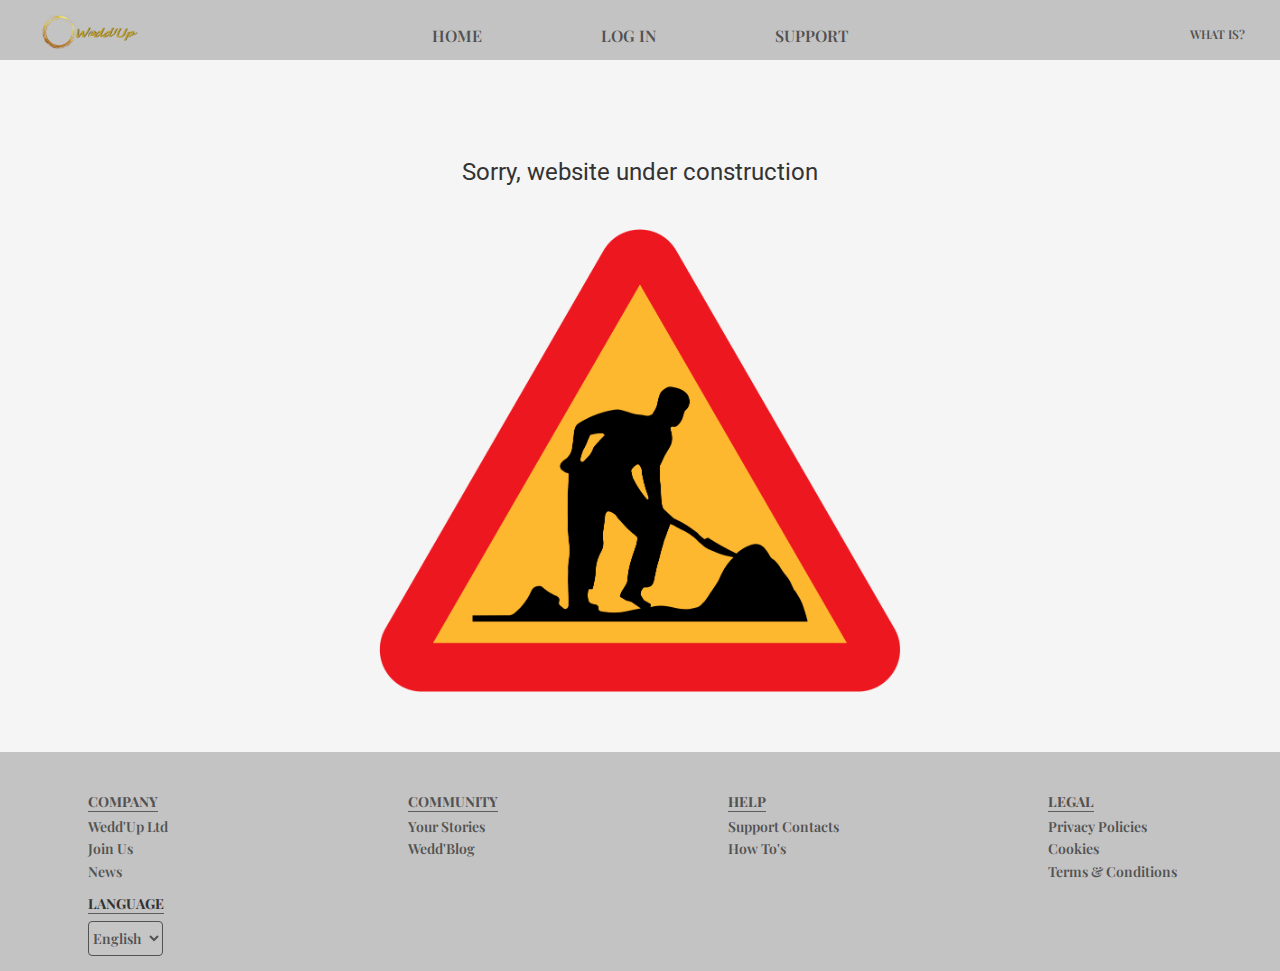
<file: under_construction.html>
<!DOCTYPE html>
<html lang="en">
<head>
    <link rel="stylesheet" 
          href="https://maxcdn.bootstrapcdn.com/bootstrap/3.3.7/css/bootstrap.min.css" 
          integrity="sha384-BVYiiSIFeK1dGmJRAkycuHAHRg32OmUcww7on3RYdg4Va+PmSTsz/K68vbdEjh4u" 
          crossorigin="anonymous" type="text/css">
    <link rel="stylesheet" href="https://cdnjs.cloudflare.com/ajax/libs/font-awesome/4.7.0/css/font-awesome.min.css" type="text/css">
    <link rel="stylesheet" href="assets/css/style.css" type="text/css" />
    <link rel="stylesheet" href="assets/css/under_construction.css" type="text/css" />
    <meta charset="UTF-8">
    <meta name="viewport" content="width=device-width, initial-scale=1">
    <meta http-equiv="X-UA-Compatible" content="ie=edge">
    <title>Wedd'Up - For Your Wedding Party!</title>
    <link rel='shortcut icon' href='./assets/images/LogoImg.ico' type='image/x-icon'/>
    <link rel='icon' href='./assets/images/LogoImg.ico' type='image/x-icon'/>
</head>
<body>
    <header class="header container-fluid bg-color-header">
        <div class="no-margin row">
            <div class="col-xs-4 col-md-4 col-md-push-4 text-center no-padding">
                <label class="btn btn-custom-header-menu" for="btnControl"><i class="fa fa-bars"></i></label>
                <input class="d-none" type="checkbox" id="btnControl"/>
                <!--responsive nav will close up in a menu botton-->
                <nav id="nav">
                    <ul>
                        <li id="home" class="uppercase">
                            <div class="head-element">
                                <a href="index.html">
                                    <span>home</span>
                                </a>
                            </div>
                        </li>
                        <li id="login" class="uppercase">
                            <div class="head-element text-center">
                                <a href="eventroom.html">
                                    <span>Log In</span>
                                </a>
                            </div>
                        </li>
                        <li id="support" class="uppercase">
                            <div class="head-element text-center relative support-link">
                                <a class="" href="#">
                                    <span>Support</span>
                                </a>
                                <div class="support-contacts text-center">
                                    <p>Need Help? Call Us:</p>
                                    <a href="tel:555-555-555">555-555-555</a>
                                </div>
                            </div>
                        </li>
                    </ul>
                </nav>
            </div>
            <div class="col-xs-4 col-md-4 col-md-pull-4 logo no-padding">
                <a href="index.html">
                    <img src="./assets/images/WeddUpLogo.png" alt="WeddUp logo"/>
                </a>
            </div>
            <div class="col-xs-4 col-md-4 no-padding">
                <div class="uppercase text-right whatis">
                    <a href="#">
                        <span >What is?</span>
                    </a>
                </div>
            </div>
        </div>
    </header>
    <section class="under_construction container-fluid text-center">
        <p class="big-roboto-text">Sorry, website under construction</p>
        <div class="center-block underconstruction-img-container">
            <img src="./assets/images/UnderConstruction.svg.png" alt="page under construction"/>
        </div>
    </section>
    <footer class="footer container-fluid">
        <!--footer changing in smaller viewport to list of clickable lables-checkbox hack to reproduce button behaviour without js--> 
        <div class="row">
            <nav id="footer-nav">
                <div class="col-xs-12 col-sm-6 col-md-3">
                    <div class="footer-lg text-alignment">
                        <label class="footer-element custom-footer-nojs-btn footer-element-title bg-color-inverse" for="btnControl-footer-company">
                            <span class="uppercase"><strong>Company</strong></span>
                        </label>
                        <input class="d-none" type="checkbox" id="btnControl-footer-company"/>
                        <ul class="list-unstyled">
                            <li class="uppercase footer-title-position ">
                                <div class="text-alignment"> 
                                    <span class="footer-lg-title footer-title-border"><strong>Company</strong></span>
                                </div>
                            </li>
                            <li class="">
                                <div class="footer-element text-alignment ">
                                    <a href="#">
                                        <span>Wedd'Up Ltd</span>
                                    </a>
                                </div>
                            </li>
                            <li class="">
                                <div class="footer-element text-alignment ">
                                    <a href="#">
                                        <span>Join Us</span>
                                    </a>
                                </div>
                            </li>
                            <li class="">
                                <div class="footer-element text-alignment ">
                                    <a href="#">
                                        <span>News</span>
                                    </a>
                                </div>
                            </li>
                        </ul>
                    </div>
                </div>
                <div class="col-xs-12 col-sm-6 col-md-3">
                    <div class="footer-lg text-alignment">
                        <label class="footer-element custom-footer-nojs-btn footer-element-title bg-color-inverse" for="btnControl-footer-community">
                            <span class="uppercase"><strong>Community</strong></span>
                        </label>
                        <input class="d-none" type="checkbox" id="btnControl-footer-community"/>

                        <ul class="list-unstyled">
                            <li class="uppercase footer-title-position ">
                                <div class="text-alignment"> 
                                    <span class="footer-lg-title footer-title-border"><strong>Community</strong></span>
                                </div>
                            </li>
                            <li>
                                <div class="footer-element text-alignment">
                                    <a href="#">
                                        <span>Your Stories</span>
                                    </a>
                                </div>
                            </li>
                            <li>
                                <div class="footer-element text-alignment">
                                    <a href="#">
                                        <span>Wedd'Blog</span>
                                    </a>
                                </div>
                            </li>
                        </ul>
                    </div>
                </div>
                <div class="col-xs-12 col-sm-6 col-md-3">
                    <div class="footer-lg text-alignment">
                        <label class="footer-element custom-footer-nojs-btn footer-element-title bg-color-inverse" for="btnControl-footer-help">
                            <span class="uppercase"><strong>Help</strong></span>
                        </label>
                        <input class="d-none" type="checkbox" id="btnControl-footer-help"/>
                        <ul class="list-unstyled">
                            <li class="uppercase footer-title-position ">
                                <div class="text-alignment"> 
                                    <span class="footer-lg-title footer-title-border"><strong>Help</strong></span>
                                </div>
                            </li>
                            <li>
                                <div class="footer-element text-alignment ">
                                    <a href="#">
                                        <span>Support Contacts</span>
                                    </a>
                                </div>
                            </li>
                            <li>
                                <div class="footer-element text-alignment ">
                                    <a href="#">
                                        <span>How To's</span>
                                    </a>
                                </div>
                            </li>
                        </ul>
                    </div>
                </div>
                <div class="col-xs-12 col-sm-6 col-md-3">
                    <div class="footer-lg text-alignment">
                        <label class="footer-element custom-footer-nojs-btn footer-element-title bg-color-inverse" for="btnControl-footer-legal">
                            <span class="uppercase"><strong>Legal</strong></span>
                        </label>
                        <input class="d-none" type="checkbox" id="btnControl-footer-legal"/>
                        <ul class="list-unstyled">
                            <li class="uppercase footer-title-position ">
                                <div class="text-alignment"> 
                                    <span class="footer-lg-title footer-title-border"><strong>Legal</strong></span>
                                </div>
                            </li>
                            <li>
                                <div class="footer-element text-alignment ">
                                    <a href="#">
                                        <span>Privacy Policies</span>
                                    </a>
                                </div>
                            </li>
                            <li>
                                <div class="footer-element text-alignment ">
                                    <a href="#">
                                        <span>Cookies</span>
                                    </a>
                                </div>
                            </li>
                            <li>
                                <div class="footer-element text-alignment ">
                                    <a href="#">
                                        <span>Terms & Conditions</span>
                                    </a>
                                </div>
                            </li>
                        </ul>
                    </div>
                </div>
            </nav>
        </div>
        <div class="row spacer">
            <div class="col-xs-12 col-md-3">
                <div class="footer-element language-select text-alignment footer-lg">
                    <label for="lang"><span class="uppercase footer-title-border"><strong>language</strong></span></label>
                    <select class="custom-select" name="language" id="lang">
                        <option>English</option>
                        <option>Italiano</option>
                    </select>
                </div>
            </div>
        </div>
    </footer>
</body>
</html>
</file>
<file: assets/css/style.css>
@import url('https://fonts.googleapis.com/css?family=Playfair+Display:100,200,300,400,500,600,700|Roboto:100,200,300,400,500,600,700');
/*----------------------------------Colors--*/

.bg-color-header {
    background-color: #c3c3c3;
}

.bg-color-gold {
    background-color: gold;
}

.bg-color-inverse {
    background-color: #525252;
}
/*----------------------------------Utils--*/

.d-inline-block {
    display: inline-block;
}

.d-none {
    display: none;
}

.d-inline {
    display: inline;
}

.d-block {
    display: block;
}

.d-table {
    display: table;
}

.d-table-cell {
    display: table-cell;
    vertical-align: middle;
}

.absolute {
    position: absolute;
}

.relative {
    position: relative;
}

.uppercase {
    text-transform: uppercase;
}

.float-right {
    float: right;
}

.float-left {
    float: left;
}

.bolder {
    font-weight: 600;
}

.spacer {
    margin-top: 20px;
    margin-bottom: 10px;
}

/*----------------------------General--*/

html {
    height: 100%;
}

body {
    position: relative;
    margin: 0;
    padding: 0;
    height: 100%;
    width: 100%;
}

a,
a:hover,
a:active,
a:focus{
    text-decoration: none;
    color: #525252;
    border-color: transparent;
}

input:focus {
    outline: none;
}

a:hover {
    color: black;
}

button:focus {
    outline: none;
}

tr th p, 
tr td p {
    text-align: center;
    font-size: 14px
}

.no-padding {
    padding: 0;
}

.no-margin {
    margin: 0;
}

button p {
    width: 50px;
}

h1,h2,h3,h4,h5,h6 {
    font-family: "Playfair Display", sans-serif;    
}

p {
    font-family: "Playfair Display", sans-serif;
    font-size: 16px;
}

span {
  line-height: 1.6;  
}

.custom-underline {
    min-height: 1px;
    border-bottom: 1.5px solid gold;
    width: 80%;
    margin: 0 auto;
    padding: 0;
}


.centered-block-in-grid {
    min-width: 50%;
    width: 50%;
    margin: 0 auto;
}

video::-webkit-media-text-track-display {
    -webkit-transform: translateY(-3em);
    transform: translateY(-3em);
}
/*-----------------------------Header--*/

header {
    height: 60px;
    width: 100%;
    padding: 5px 0 2px 0;
}

header .d-inline-block {
    width: inherit;
}

.row {
    margin: 0;
}

.logo a > img {
    display: block;
    width: 120px;
    margin: 10px auto 0px auto;
}


.btn-custom-header-menu {
    display: block;
    position: relative;
    margin-top: 15px;
    margin-left: 10px;
    float: left;
    border: 1px solid rgba(0,0,0,0.4);
    border-radius: 4px;
}

.btn-custom-header-menu .fa {
    margin-right: 5px;
}

#nav {
    display: none;
    position: absolute;
    background-color: #c3c3c3;
    left: -15px;
    top: -34px
}
#nav ul {
    list-style: none;
    padding-left: 0;
    margin-bottom: 0;
    min-width: 100px;
    border: 1px solid rgba(0,0,0,0.4);
    border-radius: 4px;
}

#nav ul li{
    border-bottom: 1px solid rgba(0,0,0,0.4);
}

.btn-custom-header-menu ~ input:checked + #nav{
    display: block;
    top: 54px;
    z-index: 2;
}

.whatis {
    font-family: "Playfair Display", sans-serif;
    font-weight: 600;
    font-size: 12px;
    margin-top: 20px;
}

/*-------------------------header--footer-elements--*/


.head-element {
    width: 100%;
}

.head-element {
    padding-top: 5px;
}

.head-element span {
    font-family: "Playfair Display", sans-serif;
    font-weight: 600;
    font-size: 16px  
}


.whatis a,
.head-element a,
.footer-element a {
    text-decoration: none;
    color: #525252;
    border-bottom: 0px solid gold;

}

.whatis a:hover,
.head-element a:hover,
.footer-element a:hover{
    color: black;
    border-bottom: 1.5px solid gold;
    margin-bottom:-1px;
    transition: all .5s ease-in-out;
    -moz-transition: all .5s ease-in-out;
    -webkit-transition: all .5s ease-in-out;
    -o-transition: all .5s ease-in-out;
    
}

.support-link:focus-within > .support-contacts {
    display: block;
}

.support-contacts {
    display: none;
    width: 110px;
    height: 98px;
    top: -64px;
    left: 100%;
    position: absolute;
    background-color: #c3c3c3;
    border: 1px solid #525252;
    border-radius: 4px;
}


.support-contacts p {
    margin-top: 10px;
    margin-bottom: 0px;
}
/*---------------------------------Section--*/


.first-section {
   padding: 80px 0 25px 0; 
   background: url(https://c.pxhere.com/photos/e9/90/photo-74940.jpg!d);
   background-repeat: no-repeat;
   background-size: cover;
   background-position: center;
}

.panel {
    margin-top: 20px;
}

.panel-custom-heading,
.panel {
   background-color: rgba(211,211,211,0.7);
}

.panel-body {
    background-color: rgba(244,244,244, 0.6); 
}

.panel-custom-heading {
    padding: 10px 15px;
    border-bottom: 1px solid transparent;
    border-top-left-radius: 3px;
    border-top-right-radius: 3px;
}

input.btn-rounded-shiny {
    line-height: 64px;
}

.btn-rounded-shiny {
    display: inline-block;
    height: 70px;
    width: 70px;
    line-height: 67px;
    background-color: rgba(211,211,211,0.7);
    color:#525252;
    margin-bottom: 0;
    font-family: "Playfair Display", sans-serif;  
    font-size: 16px;
    font-weight: 600;
    text-align: center;
    white-space: nowrap;
    -ms-touch-action: manipulation;
    touch-action: manipulation;
    cursor: pointer;
    -webkit-user-select: none;
    -moz-user-select: none;
    -ms-user-select: none;
    user-select: none;
    border: 1.5px solid gold;
    border-radius: 50%;
}

.signup {
    display: inline-block;
    text-decoration: none;
    color: #525252;
    height: 100%;
}

.signup p {
    display: inline-block;
    margin: 0;
}

.signup:hover {
    text-decoration: none;
}

.btn-rounded-shiny:hover {
    text-decoration: none;
    color: black;
    
    -webkit-box-shadow: inset 10px 10px 148px 10px rgba(255,215,0,0.2), 10px 10px 148px 10px rgba(255,215,0,0.8);
    -moz-box-shadow: inset 10px 10px 148px 10px rgba(255,215,0,0.2), 10px 10px 148px 10px rgba(255,215,0,0.8);
    box-shadow: inset 10px 10px 148px 10px rgba(255,215,0,0.2), 10px 10px 148px 10px rgba(255,215,0,0.8);
    
    transition: all 5s ease-in-out;
    -moz-transition: all .5s ease-in-out;
    -webkit-transition: all .5s ease-in-out;
    -o-transition: all .5s ease-in-out;
}

.custom-wrap-border {
    display: inline-block;
    background-color: rgba(211,211,211,0.7);
    vertical-align: middle;
    border: 1.5px solid gold;
    border-radius: 10px;
}

#google-signup,
#facebook-signup {
    font-family: "Playfair Display", sans-serif;  
    font-weight: 600;
    line-height: 1.42857143;
    width: 100px;
    padding-left: 5px;
    padding-right: 5px;
    text-decoration: none;
}

#google-signup span,
#facebook-signup span {
    font-size: 12px;
    color: #525252;
}

#google-signup {
    color: #D84B37;
}

#facebook-signup {
    color: #4267b2;
}

.second-section {
    padding: 30px 0 25px 0;
    background-color: gold;
    min-height: 400px;
}

.custom-line {
    height: 1.5px;
    width: 80%;
    margin: 0 auto;
    margin-top: 30px;
    margin-bottom: 20px;
    background-color: rgba(0,0,0,0.4);
    
}
.embedded-wrapper{
    min-width: 300px;
    width: 50%;
}

.embedded-content-big {
    height: 175px;
    width:300px;
    display: block;
    margin: 0 auto;
    
}

.third-section {
    padding: 0 0 30px 0;
    min-height: 300px;
}

.comments {
    padding: 20px 0 40px 0; 
}

.article {
    padding-left: 20px;
}

.follow-us {
    border: 1px solid rgba(0,0,0,0.4);
    border-radius: 18%;
    min-height: 50px;
    width: 295px;
}

.follow-us div span {
    vertical-align: middle;
    font-size: 16px;
    letter-spacing: 0.5px;
}

.d-table-cell a {
    text-decoration: none;
    color: #333;
}

.fa {
    margin-left: 5px;
    vertical-align: middle;
}


/*----------------------------------Footer--*/

.footer {
    padding: 40px 0 15px 0px;
    box-sizing:border-box;
    min-height: 50px;
    width: 100%;
    background-color: #c3c3c3; 
    z-index: 1000;
}

.footer-lg ul {
    display: none;
}

.footer-title-position {
    display: none;
    margin-bottom: 4px;
}

.footer-title-border {
    border-bottom: 1.2px solid rgba(82, 82, 82, 0.9);
}

.footer-element {
    min-width: 100px;
    width: 100%;
}

.footer-element-title {
    display: inline-block;
    border: 1px solid black;
    box-sizing: content-box;
    text-align: center;
    border-radius: 4px;
    color: #c3c3c3; 
    max-width: 250px;
    height: 24px;
    position:relative;
}

.custom-footer-nojs-btn {
    cursor: pointer;
}

input[type=checkbox]:checked + ul{
    display: block;
}

.language-select span,
.footer-element span,
select,
option{
    font-family: "Playfair Display", sans-serif;
    font-weight: 600;
    font-size: 14px 
}

.footer-element span {
    padding-left: 5px;
}

.language-select span {
    padding-left: 0;
}

.text-alignment {
    text-align: center;
}

.custom-select {
    display: block;
    margin:0 auto;
    margin-bottom: 4px;
    min-width: 75px;
    max-width: 85px;
    width: 45%;
    height: 35px;
    font-size: 14px;
    line-height: 1.42857143;
    color: #525252;
    background-color: rgba(200, 200, 200, 0.5);
    background-image: none;
    border: 1px solid #525252;
    border-radius: 4px;
}
/*----------------------------------Media-Queries--*/


@media (min-width: 767px) and (max-width:991px){
    
    .custom-footer-nojs-btn{
        cursor: default;
    }

    .footer-lg ul {
        display: block;
        min-height: 80px;
    }

    
}

@media (min-width: 992px){

    .logo a > img {
        margin-left: 20px;
        width: 120px
    }
    
    .whatis {
        margin-right: 20px;
    }
    
    .btn-custom-header-menu {
        display: none;
    }
    
    .custom-footer-nojs-btn{
        display: none;
        cursor: default;
    }
    
    #nav {
        display: block;
        position: static;
    }
    
    #nav ul {
        padding-left: 0;
        list-style: none;
        border: 0px solid transparent;
    }
    
    #nav ul li {
        display: inline-block;
        border-bottom: 0px solid transparent;
    }
    
    #home {
        float: left;
        
    }
    
    #support {
        float: right;
    }
    
    .head-element {
        padding-top: 18px;
        height: 55px;
    }
    
    .support-link:hover > .support-contacts {
        display: block;
    }
    
    .support-contacts {
        top: 55px;
        left: 50%;
        margin-left: -85%;
        position: absolute;
        width: 130px;
        background-color: #c3c3c3;
        height: 78px;
    }
    
    .panel {
        margin-top: 0px;
    }
    
    .footer-lg {
        width: 50%;
        margin: 0 auto;
    }
    
    .footer-lg ul {
        display: block;
    }
    
    .footer-element span {
        padding-left: 0;
    }
    
    .footer-element-title {
        border: 0;
        box-sizing: content-box;
        text-align: left;
        border-radius: 0;
        background-color: inherit;
        color: inherit; 
    }
    

    .footer-title-position {
        display: inline-block;
    }
    
    .footer-lg-title {
        font-family: "Playfair Display", sans-serif;  
        font-size: 14px;
        line-height: 1.42857143;
        color: #525252;
    }
    
    .text-alignment {
        text-align: left;
    }
    
    .custom-select {
        margin: 0;
    }

}


@media (min-width: 1200px) {

    .presentation {
        width: 30%;
    }
    .custom-wrap-border {
        opacity: 0;
    }
    .sign-in-wrap:hover .custom-wrap-border{
        opacity: 1;
        transition: all .5s ease-in-out;
        -moz-transition: all .5s ease-in-out;
        -webkit-transition: all .5s ease-in-out;
        -o-transition: all .5s ease-in-out;
    }
}
</file>
<file: assets/css/under_construction.css>
/*---------------------------------Section--*/

.under_construction {
    padding: 60px;
    background-color: whitesmoke;
}

.big-roboto-text {
    font-family: "Roboto", sans-serif;
    font-size: 24px;
    margin-top: 35px;
}

.underconstruction-img-container {
    width: 90%;
    height: 60%;
    margin-top: 40px;
}

.underconstruction-img-container img {
    width: 50%;
}
</file>
